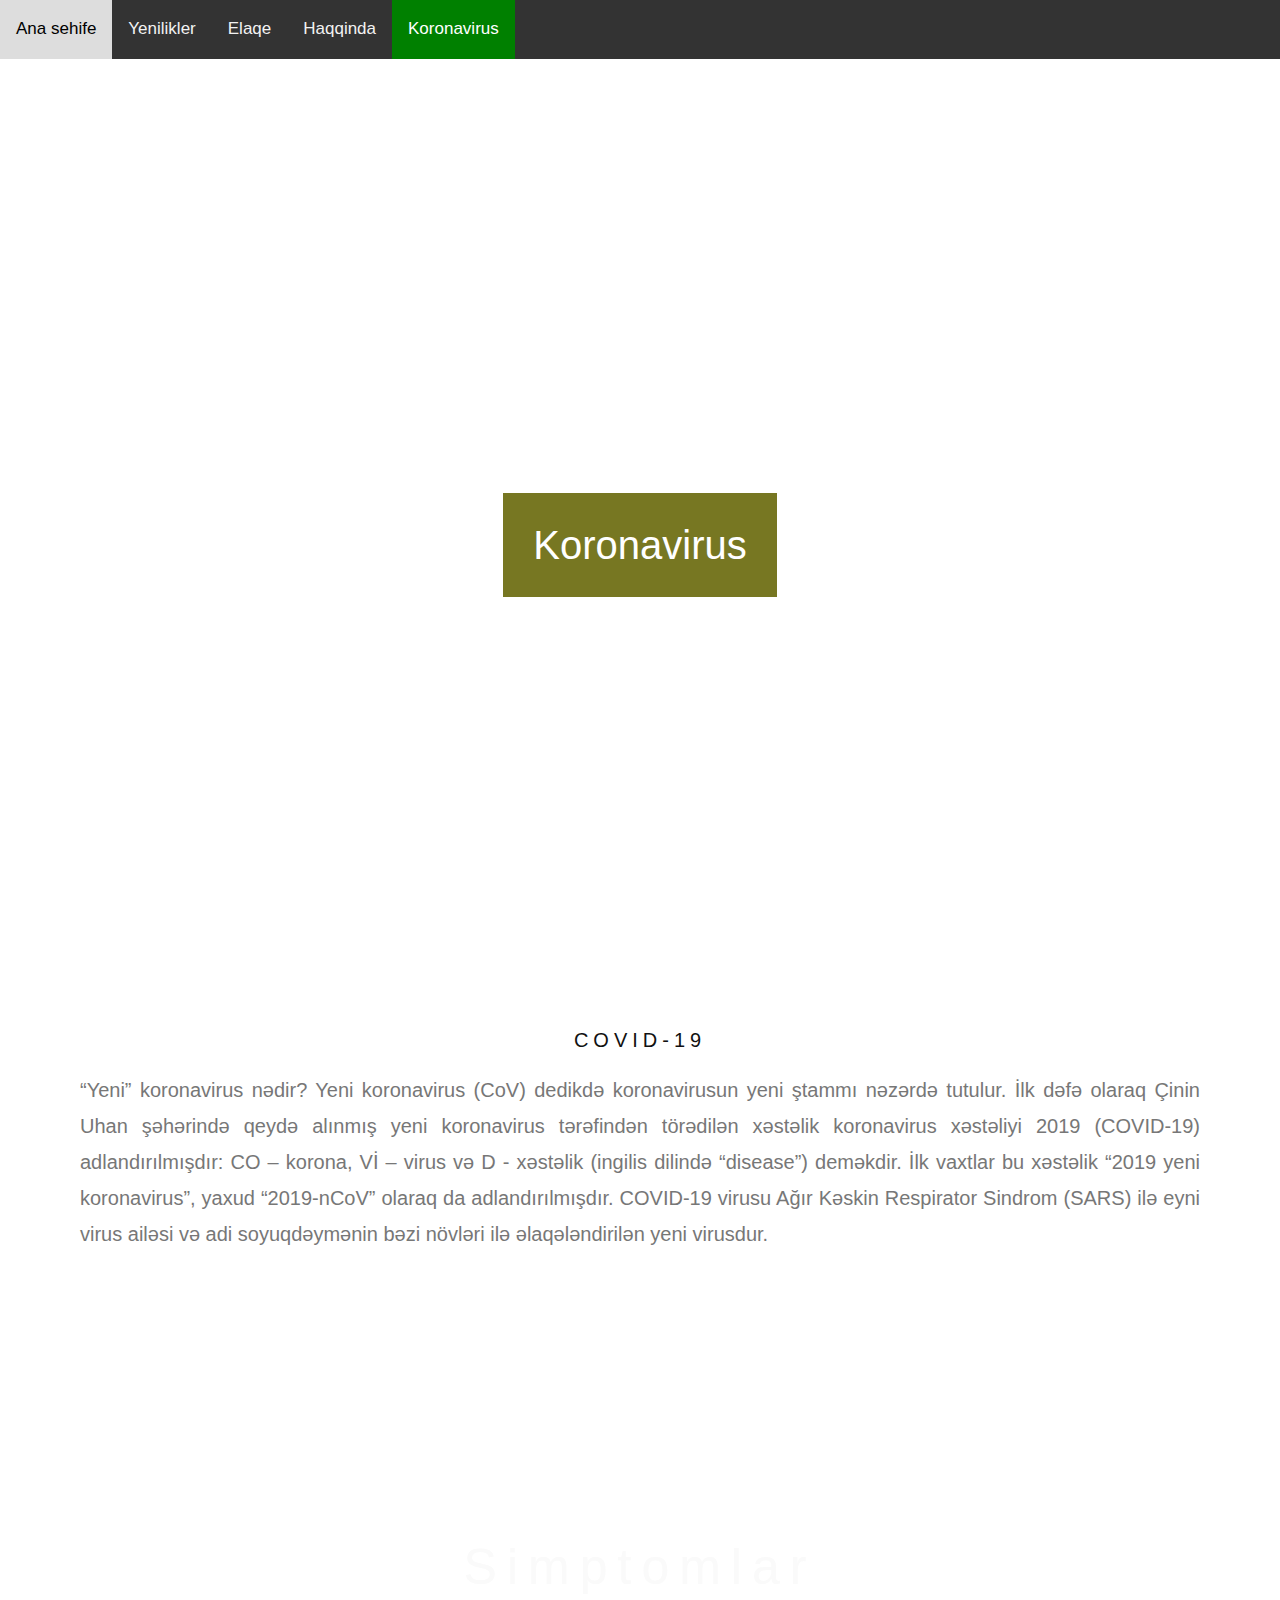
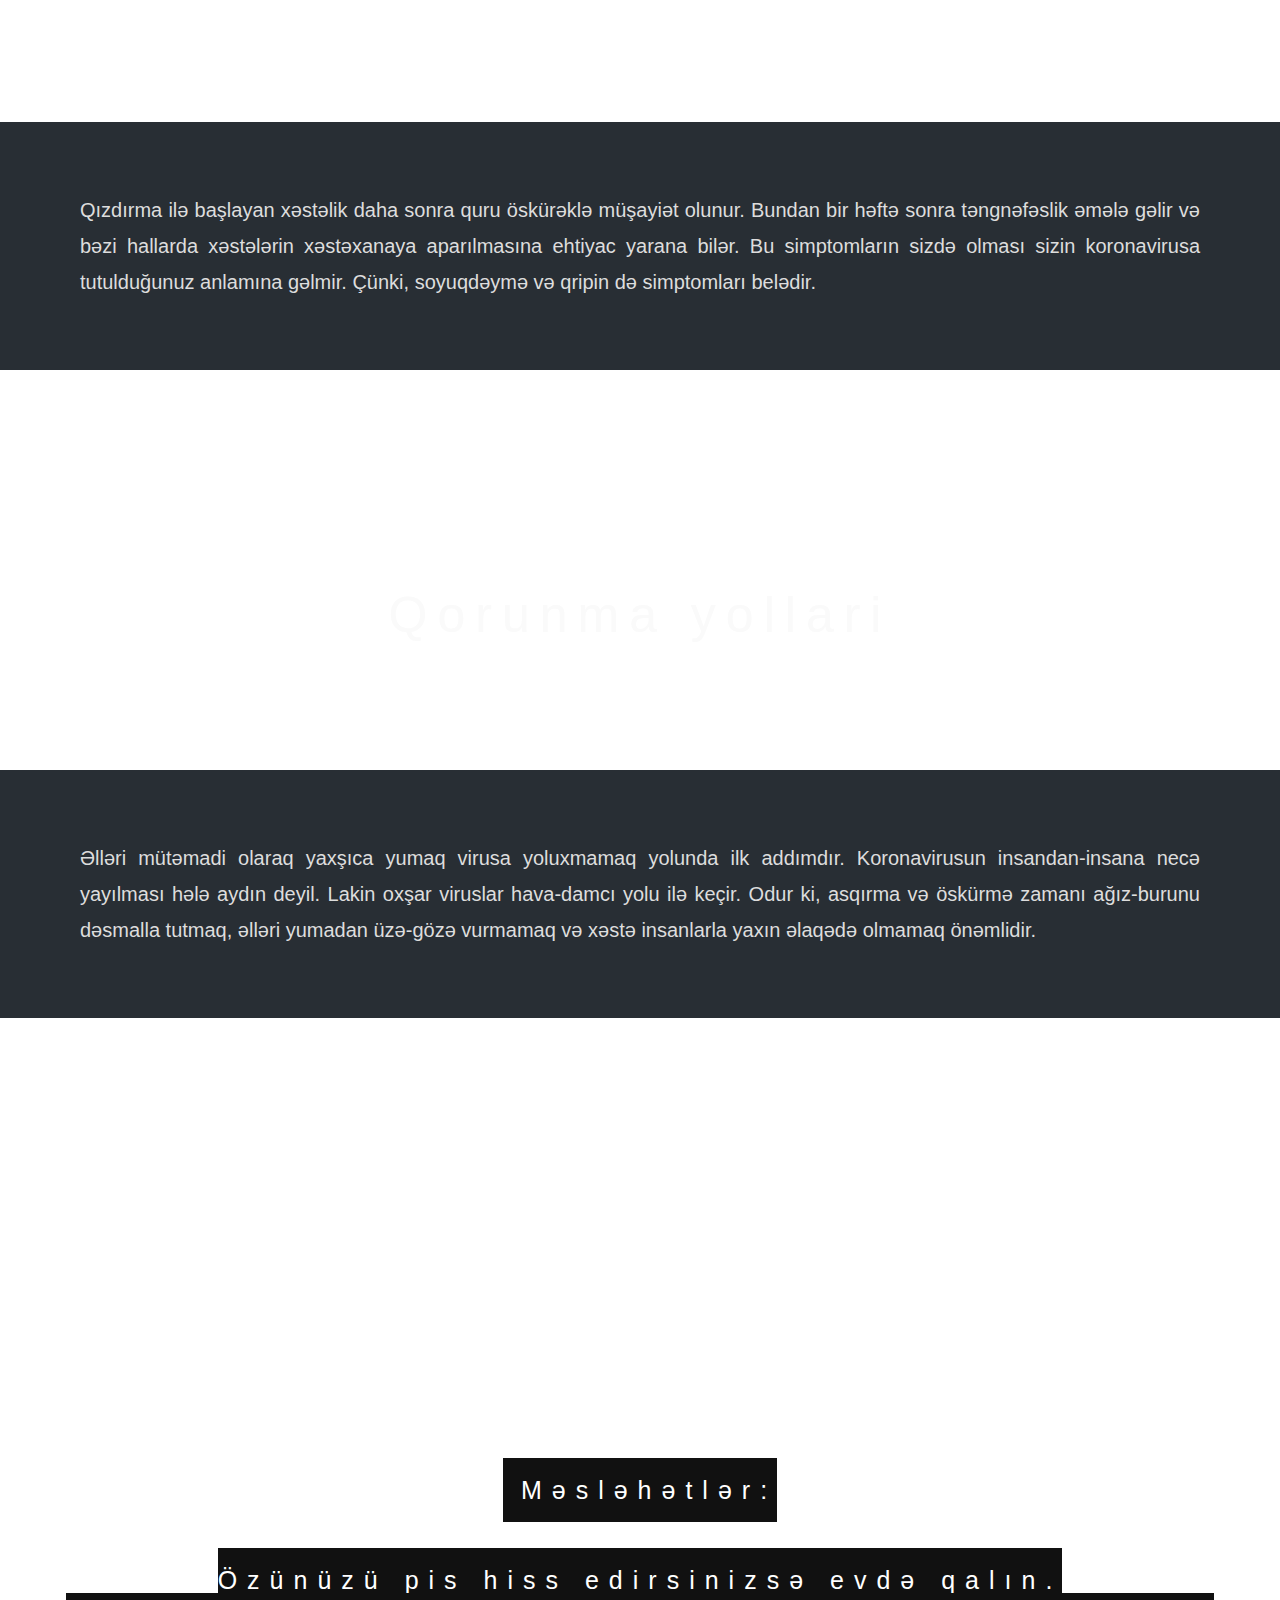
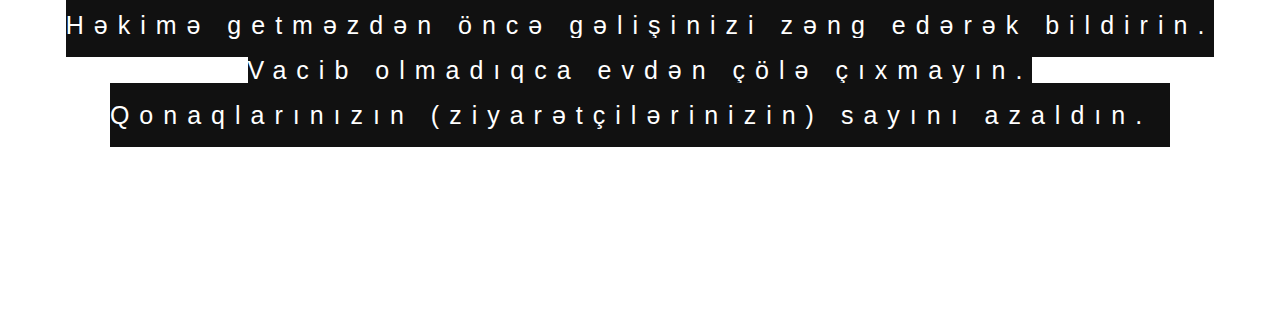
<file: index.html>
<!DOCTYPE html>
<html lang="en" dir="ltr">
  <head>
    <meta charset="utf-8";
    name="viewport"content="width=device-width,initial-scale=1.0";
    name="description"content="koronavirus";
    name="author"content="Gulhuseyn"
    name="keywords"content="koronavirus,COVID-19,Coronavirus"
    lang="en,az">
    <title>Koronavirus</title>
    <style>
body, html {
  height: 100%;
  margin: 0;
  font:15px/1.8 "Lato", sans-serif;
  color: 772;
}

.bgimg-1, .bgimg-2, .bgimg-3 {
  position: relative;
  opacity: 0.6;
  background-attachment: fixed;
  background-position:center;
  background-repeat: no-repeat;
  background-size: cover;

}
.bgimg-1 {
  background-image: url("https://img.medscape.com/thumbnail_library/is_200213_coronavirus_800x450.jpg");
  min-height: 100%;
  opacity: 1.0
}

.bgimg-2 {
  background-image: url("https://lmg-labmanager.s3.amazonaws.com/assets/articleNo/22021/aImg/40702/novel-coronavirus-illustration-l.png");
  min-height: 400px;
}

.bgimg-3 {
  background-image: url("https://hitconsultant.net/wp-content/uploads/2020/03/Coronavirus.jpg");
  min-height: 400px;
}

.caption {
  position: absolute;
  left: 0;
  top: 50%;
  width: 100%;
  text-align: center;
  color: #000;
}

.caption span.border {
  background-color: #111;
  color: #fff;
  padding: 18px;
  font-size: 25px;
  letter-spacing: 10px;
}
#naviqasiya {
  overflow: hidden;
  background-color: #333;

}
#naviqasiya a {
  float: left;
  text-align: center;
  font-size: 17px;
  color:#f2f2f2;
  padding: 14px 16px;
  text-decoration:none;
}
#naviqasiya a:hover{
  color: black;
  background-color: #ddd;
}
#naviqasiya a.active{
  background-color:green;
  color: white;
}
.priority{
  z-index: 1;
}
.content{
  padding: 16px;
}
.sticky {
  position: fixed;
  top: 0;
  width: 100%;
}
h3 {
  letter-spacing: 5px;
  text-transform: uppercase;
  font: 20px "Lato", sans-serif;
  color: #111;
}
@media only screen and (max-device-width: 1024px) {
  .bgimg-1, .bgimg-2, .bgimg-3 {
    background-attachment: scroll;
  }
}

</style>
  </head>
  <body data-gr-c-s-loaded="true">
    <div id="naviqasiya"class="priority">
      <a  href="homepage.html">Ana sehife</a>
      <a href="newspage.html">Yenilikler</a>
      <a href=contactpage.html>Elaqe</a>
      <a href="infopage.html">Haqqinda</a>
      <a class="active" href=index.html>Koronavirus</a>
    </div>

<div class="bgimg-1">
  <div class="caption">
    <span style="padding:30px;background:#772;color:white;font-size:40px">Koronavirus</span>
  </div>
</div>
<div style="color: #777;background-color:white;text-align:center;padding:50px 80px;text-align: justify;font-size: 20px">
  <h3 id="C1" style="text-align:center;">COVID-19</h3>

  <p>“Yeni” koronavirus nədir?
Yeni koronavirus (CoV) dedikdə koronavirusun yeni ştammı nəzərdə tutulur.

İlk dəfə olaraq Çinin Uhan şəhərində qeydə alınmış yeni koronavirus tərəfindən törədilən xəstəlik
 koronavirus xəstəliyi 2019 (COVID-19) adlandırılmışdır: CO – korona, Vİ – virus və D - xəstəlik
 (ingilis dilində “disease”) deməkdir.  İlk vaxtlar bu xəstəlik “2019 yeni koronavirus”, yaxud
  “2019-nCoV” olaraq da adlandırılmışdır.



COVID-19 virusu Ağır Kəskin Respirator Sindrom (SARS) ilə eyni virus ailəsi və adi soyuqdəymənin bəzi növləri ilə əlaqələndirilən yeni virusdur.</p>
</div>

<div class="bgimg-2">
  <div id="C2" class="caption">
  <span class="border" style="background-color:transparent;font-size:50px;color: #f7f7f7;">Simptomlar</span>
  </div>
</div>

<div style="position:relative;">
  <div style="color:#ddd;background-color:#282E34;text-align:center;padding:50px 80px;text-align: justify;font-size: 20px">
  <p>Qızdırma ilə başlayan xəstəlik daha sonra quru öskürəklə müşayiət olunur.
     Bundan bir həftə sonra təngnəfəslik əmələ gəlir və bəzi hallarda xəstələrin xəstəxanaya
      aparılmasına ehtiyac yarana bilər.
Bu simptomların sizdə olması sizin koronavirusa tutulduğunuz
anlamına gəlmir. Çünki, soyuqdəymə və qripin də simptomları belədir.</p>
  </div>
</div>

<div class="bgimg-3">
  <div id="C3" class="caption">
  <span class="border" style="background-color:transparent;font-size:50px;color: #f7f7f7;">Qorunma yollari</span>
  </div>
</div>

<div style="position:relative;">
  <div style="color:#ddd;background-color:#282E34;text-align: ;padding:50px 80px;text-align: justify;font-size: 20px">
  <p>Əlləri mütəmadi olaraq yaxşıca yumaq virusa yoluxmamaq yolunda ilk addımdır.

Koronavirusun insandan-insana necə yayılması hələ aydın deyil. Lakin oxşar viruslar hava-damcı yolu ilə keçir.

Odur ki, asqırma və öskürmə zamanı ağız-burunu dəsmalla tutmaq, əlləri yumadan üzə-gözə
 vurmamaq və xəstə insanlarla yaxın əlaqədə olmamaq önəmlidir.</p>
  </div>
</div>

<div class="bgimg-1">
  <div id="C4" class="caption">
  <span class="border">
    Məsləhətlər:<br>
    <br>
    Özünüzü pis hiss edirsinizsə evdə qalın.<br>
Həkimə getməzdən öncə gəlişinizi zəng edərək bildirin.<br>
Vacib olmadıqca evdən çölə çıxmayın.<br>
Qonaqlarınızın (ziyarətçilərinizin) sayını azaldın.<br>
  </span>
  </div>
</div>
<script>
window.onscroll = function()
{myFunction()};
var naviqasiya =
document.getElementById("naviqasiya");
var sticky =naviqasiya.offsetTop;

function myFunction(){
  if (window.pageYOffset >= sticky)
  {
    naviqasiya.classList.add("sticky");
  }
}
</script>

</body>
</html>
</file>
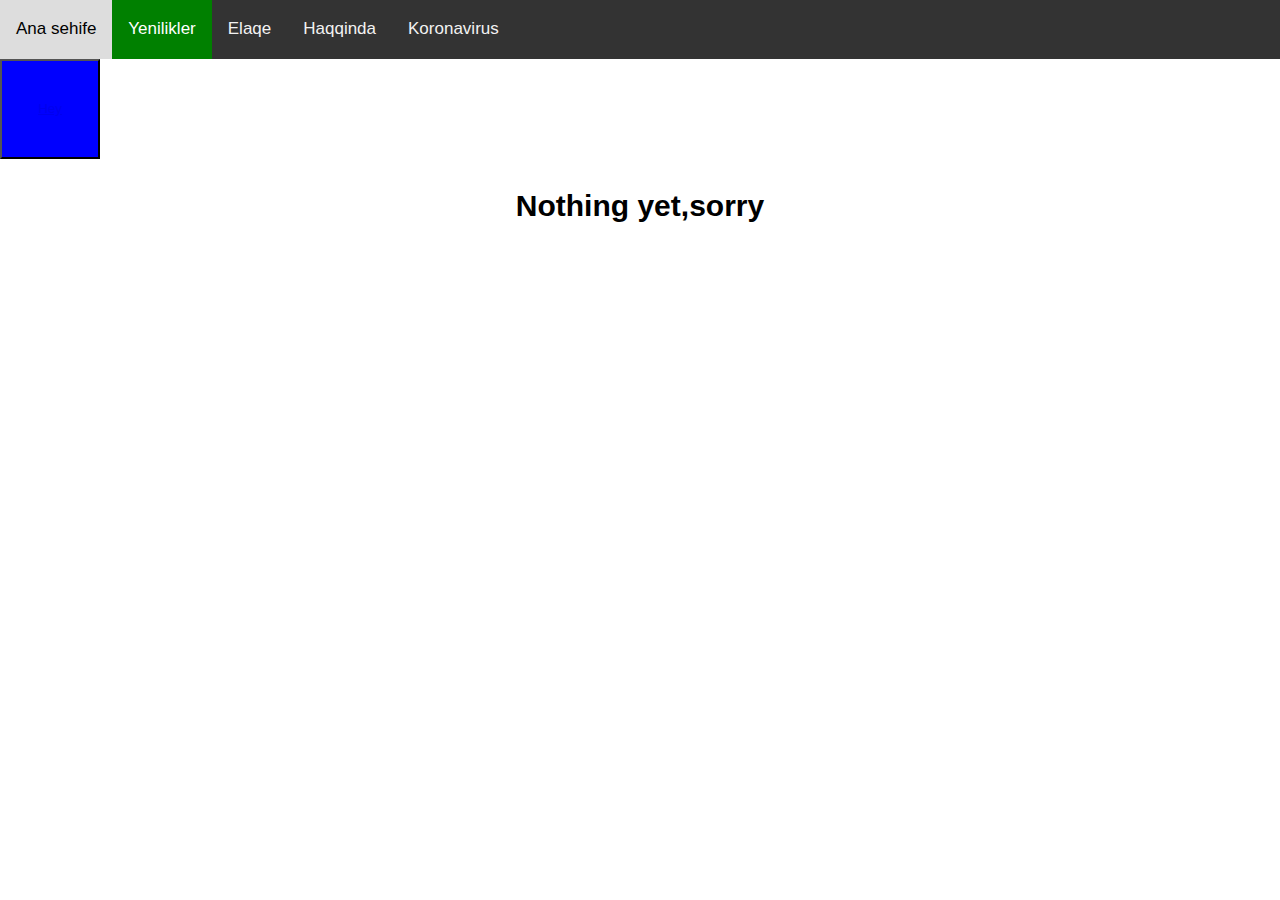
<file: newspage.html>
<!DOCTYPE html>
<html lang="en,az" dir="ltr">
  <head>
    <meta charset="utf-8";
    name="viewport"content="width=device-width,initial-scale=1.0">
    <style>
    body, html {
      height: 100%;
      margin: 0;
      font:15px/1.8 "Lato", sans-serif;
      color: 772;
    }
    #naviqasiya {
      overflow: hidden;
      background-color: #333;

    }
    #naviqasiya a {
      float: left;
      text-align: center;
      font-size: 17px;
      color:#f2f2f2;
      padding: 14px 16px;
      text-decoration:none;
    }

    #naviqasiya a:hover{
      color: black;
      background-color: #ddd;
    }
    #naviqasiya a.active{
      background-color:green;
      color: white;
    }
    .content{
      padding: 16px;
    }
    .sticky {
      position: fixed;
      top: 0;
      width: 100%;
    }
    .priority{
      z-index: 1;
    }
    .animation{
      width: 100px;
      height: 100px;
      animation-name: test;
      animation-duration: 8s;
      background-color: blue;
      position: relative;
    }
    @keyframes test {
      0%{background-color: blue;left:700px;top:0px;}
      100%{background-color:blue;left:0px;top:0px; }
    }
</style>
  </head>
  <body>
    <div id="naviqasiya"class="priority">
      <a href="homepage.html">Ana sehife</a>
      <a class="active" href="newspage.html">Yenilikler</a>
      <a  href=contactpage.html>Elaqe</a>
      <a href="aboutpage.html">Haqqinda</a>
      <a href=index.html>Koronavirus</a>
    </div>
    <button type="button"class="animation" name="button">
      <a href="https://www.w3schools.com/js/js_numbers.asp">Hey</a>
    </button>
    <h1 style="text-align:center;">Nothing yet,sorry</h1>
    <script>
    window.onscroll = function()
    {myFunction()};
    var naviqasiya =
    document.getElementById("naviqasiya");
    var sticky =naviqasiya.offsetTop;

    function myFunction(){
      if (window.pageYOffset >= sticky)
      {
        naviqasiya.classList.add("sticky");
      }
    }
    </script>
  </body>
</html>
</file>
